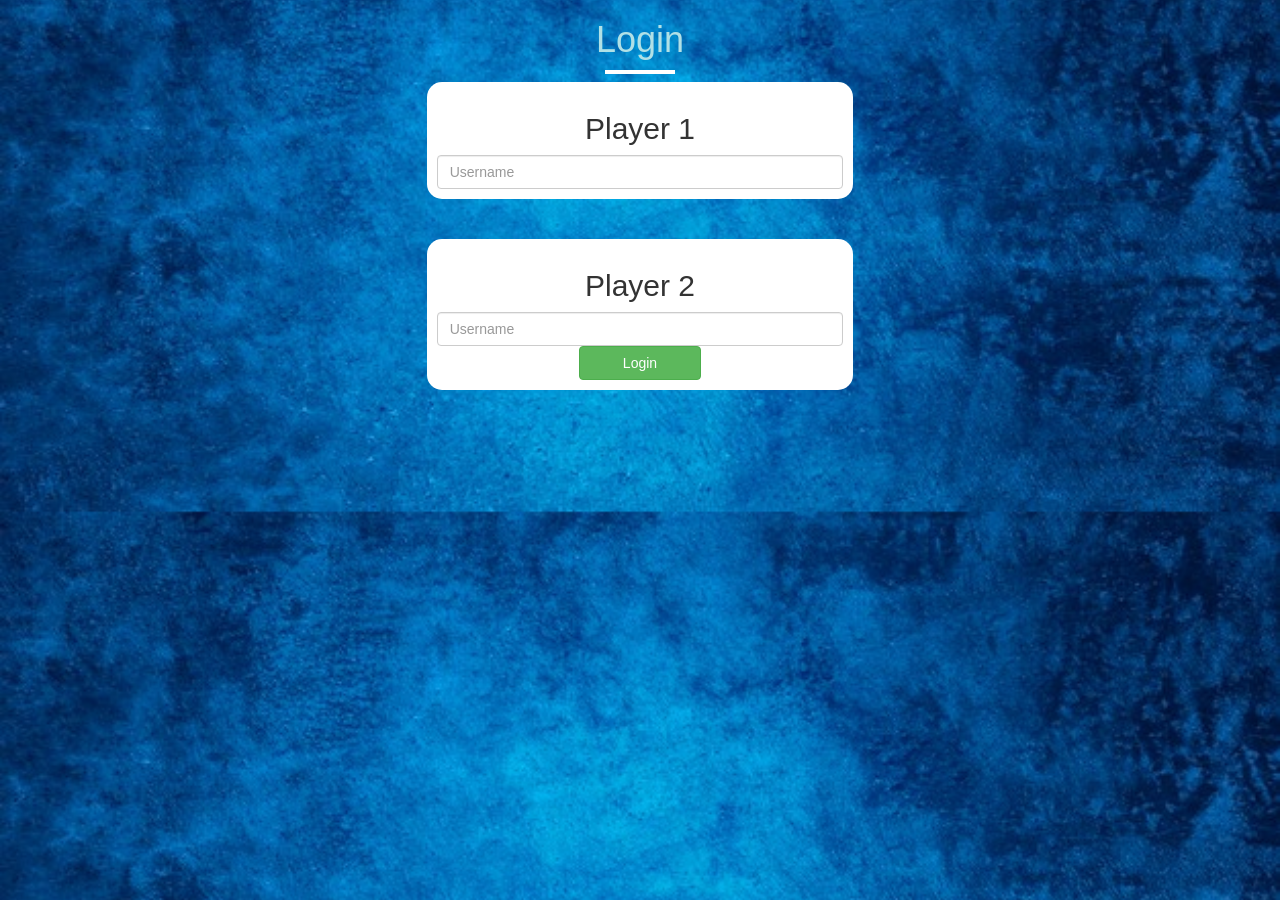
<file: index.html>
<!DOCTYPE html>
<html>
    <head>
        <title>Math Quiz</title>
        <meta name = "viewport" content = "width=device-width, initial-scale=1">
        <link rel="stylesheet" href="https://maxcdn.bootstrapcdn.com/bootstrap/3.4.0/css/bootstrap.min.css">
        <script src = "https://ajax.googleapis.com/ajax/libs/jquery/3.4.1/jquery.min.js"></script>
        <script src = "https://maxcdn.bootstrapcdn.com/bootstrap/3.4.0/js/bootstrap.min.js"></script>
        <link rel = "stylesheet" type = "text/css" href = "syle.css">
        <script src = "quiz_game_login.js"></script>
    </head>
    <body>
        <center>
            <h1>Login</h1>
            <div class = "line"></div>
            <div class = "col-lg-4 col-sm-8 col-xs-11 Login_div">
                <h2>Player 1</h2>
                <input type = "text" class = "form-control" id = "input_player1_name" placeholder = "Username">
                </div>
            <br>
            <br>
            <div class = "col-lg-4 col-sm-8 col-xs-11 Login_div">
                <h2>Player 2</h2>
                <input type = "text" class = "form-control" id = "input_player2_name" placeholder = "Username">
                <br>
                <button style = "width: 30%;" class = "btn btn-success" onclick = "addUser()">Login</button>
        </center>
    </body>
</html>
</file>
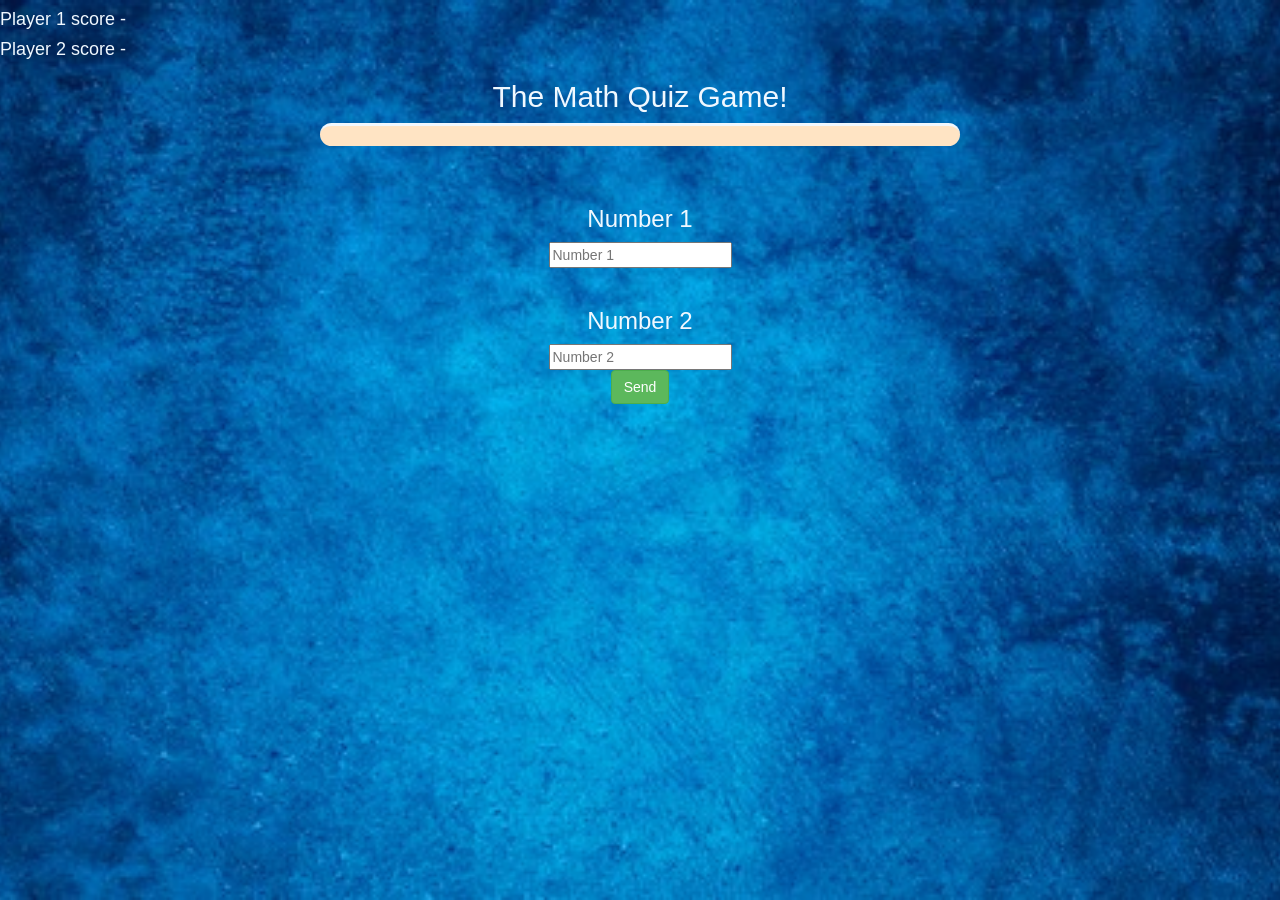
<file: game_page.html>
<html>
    <head>
        <title>Quiz Game Page</title>
        <meta name = "viewport" content = "width=device-width, initial-scale=1">
        <link rel="stylesheet" href="https://maxcdn.bootstrapcdn.com/bootstrap/3.4.0/css/bootstrap.min.css">
        <script src = "https://ajax.googleapis.com/ajax/libs/jquery/3.4.1/jquery.min.js"></script>
        <script src = "https://maxcdn.bootstrapcdn.com/bootstrap/3.4.0/js/bootstrap.min.js"></script>
        <link rel = "stylesheet" type = "text/css" href = "syle.css">
        <script src = "quiz_game_login.js"></script>
    </head>
</html>
<body>
    <h4 id = "player1_score" style = "color: aliceblue;">Player 1 score - </h4> <span id = "player1_score"></span>
    <h4 id = "player2_score" style = "color: aliceblue;">Player 2 score - </h4> <span id = "player2_score"></span>
        <center>
            <h2 style = "color: aliceblue;">The Math Quiz Game!</h2>
            <div class = "col-lg-6" id = "output"></div>
            <div class = "container">
            <br>
            <br>
            <h3 style = "color: aliceblue;">Number 1</h3>
            <input id = "number1" type = "number" placeholder = "Number 1">
            <br>
            <br>
            <h3 style = "color: aliceblue;">Number 2</h3>
            <input id = "number2" type = "number" placeholder = "Number 2">
            </div>
            <button type = "button" onclick = "send()" class = "btn btn-success">Send</button>
        </center>
</body>
</file>
<file: syle.css>
body{
    background-image: url("backgroundimage.jpg");
    background-position: center;
    background-size: cover;
}
h1{
    color:powderblue;
}
.line{
    height: 4px;
    background-color: white;
    width: 70px;
    margin: 8px auto;
}
.Login_div{
    background-color: white;
    float: none;
    padding: 10px;
    border-radius: 15px;
}
#input_player1_name, #input_player2_name{
    display: inline-block;
}
#output{
    background-color: bisque;
    border-radius: 20px;
    border-top: solid aliceblue;
    padding: 10px;
    float: none;
}
</file>
